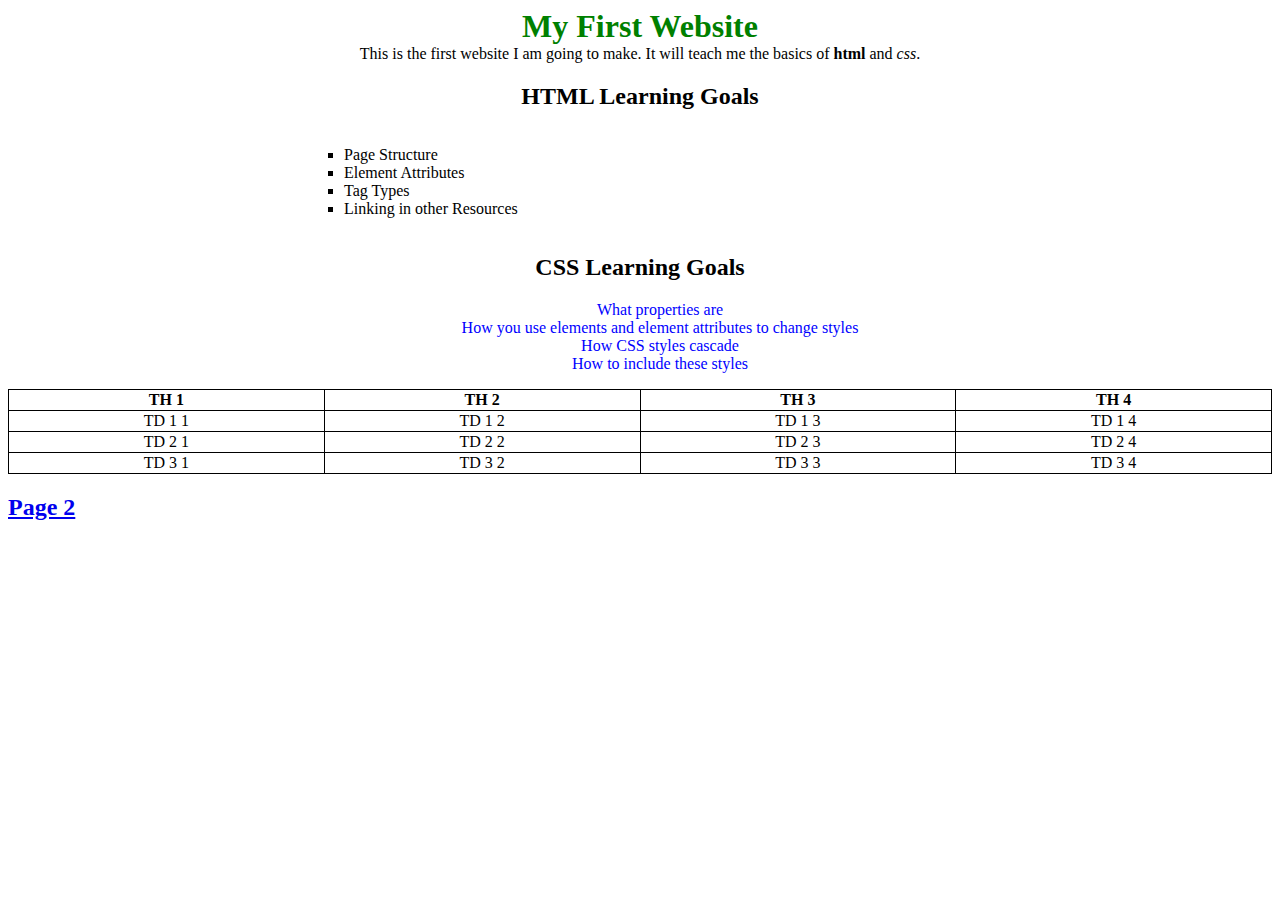
<file: index.html>
<!DOCTYPE html>
<html lang="eng">
<head>
    <meta charset="utf-8">
    <title> Demo-Project</title>
    <link rel="stylesheet" href="./styles/style.css">
</head>
<body>
    <h1 class="center">My First Website</h1>
    <p class="center">
        This is the first website I am going to make. It will teach me the basics of <strong>html</strong> and <em>css</em>.
    </p>
    <div class="center">
        <h2>HTML Learning Goals</h2>
        <ul class="center-list">
            <li class="html-list">Page Structure</li>
            <li class="html-list">Element Attributes</li>
            <li class="html-list">Tag Types</li>
            <li class="html-list">Linking in other Resources</li>
        </ul>
    </div>
    <div class="center">
    <h2>CSS Learning Goals</h2>
    <ul>
        <li class="css-list">What properties are</li>
        <li class="css-list">How you use elements and element attributes to change styles</li>
        <li class="css-list">How CSS styles cascade</li>
        <li class="css-list">How to include these styles</li>
    </ul>
</div>
<table class="center">
    <tr>
        <th>TH 1</th>
        <th>TH 2</th>
        <th>TH 3</th>
        <th>TH 4</th>
    </tr>
    <tr>
        <td>TD 1 1</td>
        <td>TD 1 2</td>
        <td>TD 1 3</td>
        <td>TD 1 4</td>
    </tr>
    <tr>
        <td>TD 2 1</td>
        <td>TD 2 2</td>
        <td>TD 2 3</td>
        <td>TD 2 4</td>
    </tr>
    <tr>
        <td>TD 3 1</td>
        <td>TD 3 2</td>
        <td>TD 3 3</td>
        <td>TD 3 4</td>
    </tr>
</table>
<h2><a href="./page2.html">Page 2</a></h2>
</body>
</html>
</file>
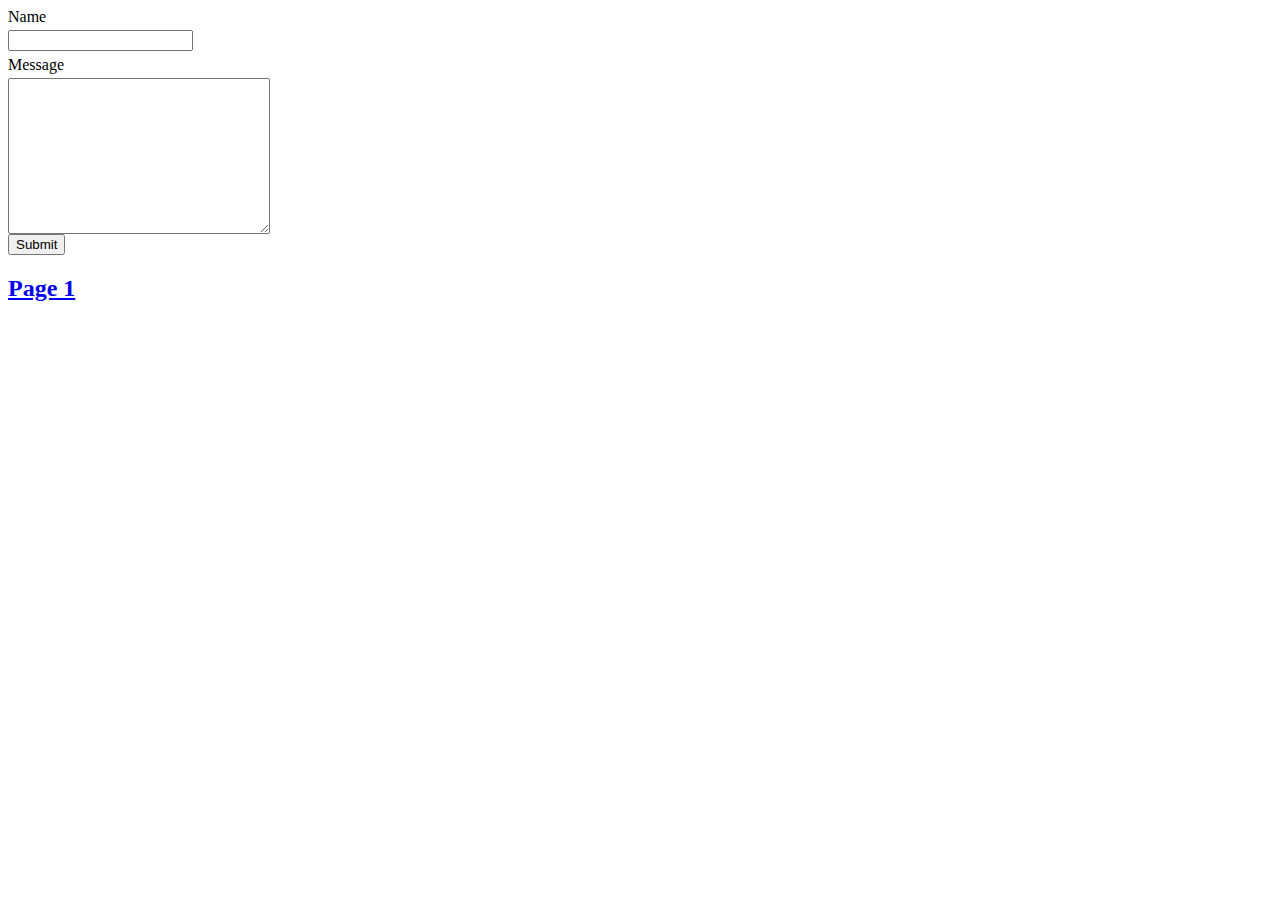
<file: page2.html>
<!DOCTYPE html>
<html lang="eng">
<head>
    <meta charset="utf-8">
    <title>Page 2</title>
    <link rel="stylesheet" href="./styles/style.css">
</head>
<body>
        <form action="#">
            <div>
                <label for="name">Name</label>
                <input type="text" name="name" id="name">
            </div>
            <div>
                <label for="message">Message</label>
                <textarea name="message" id="message" cols="30" rows="10"></textarea>
            </div>
            <div>
                <button type="submit">Submit</button>
            </div>
        </form>
<h2><a href="index.html">Page 1</a></h2>
</body>
</html>
</file>
<file: styles/style.css>
h1 {
    color: green;
}
    li{
        list-style: none;
    }
table {
    border-collapse: collapse;
}
table, td, th{
    border: 1px solid black;
}
.html-list {
    list-style-type: square;
}
.css-list {
    color: blue;
}
.center {
    width: 100%;
    margin: auto;
    text-align: center;
}
.center-list{
    width: 50%;
    list-style-position: inside;
    text-align: left;
    display: inline-block;
}
input, label, textarea{
    display: block;
    margin-top: .3em;
}
</file>
